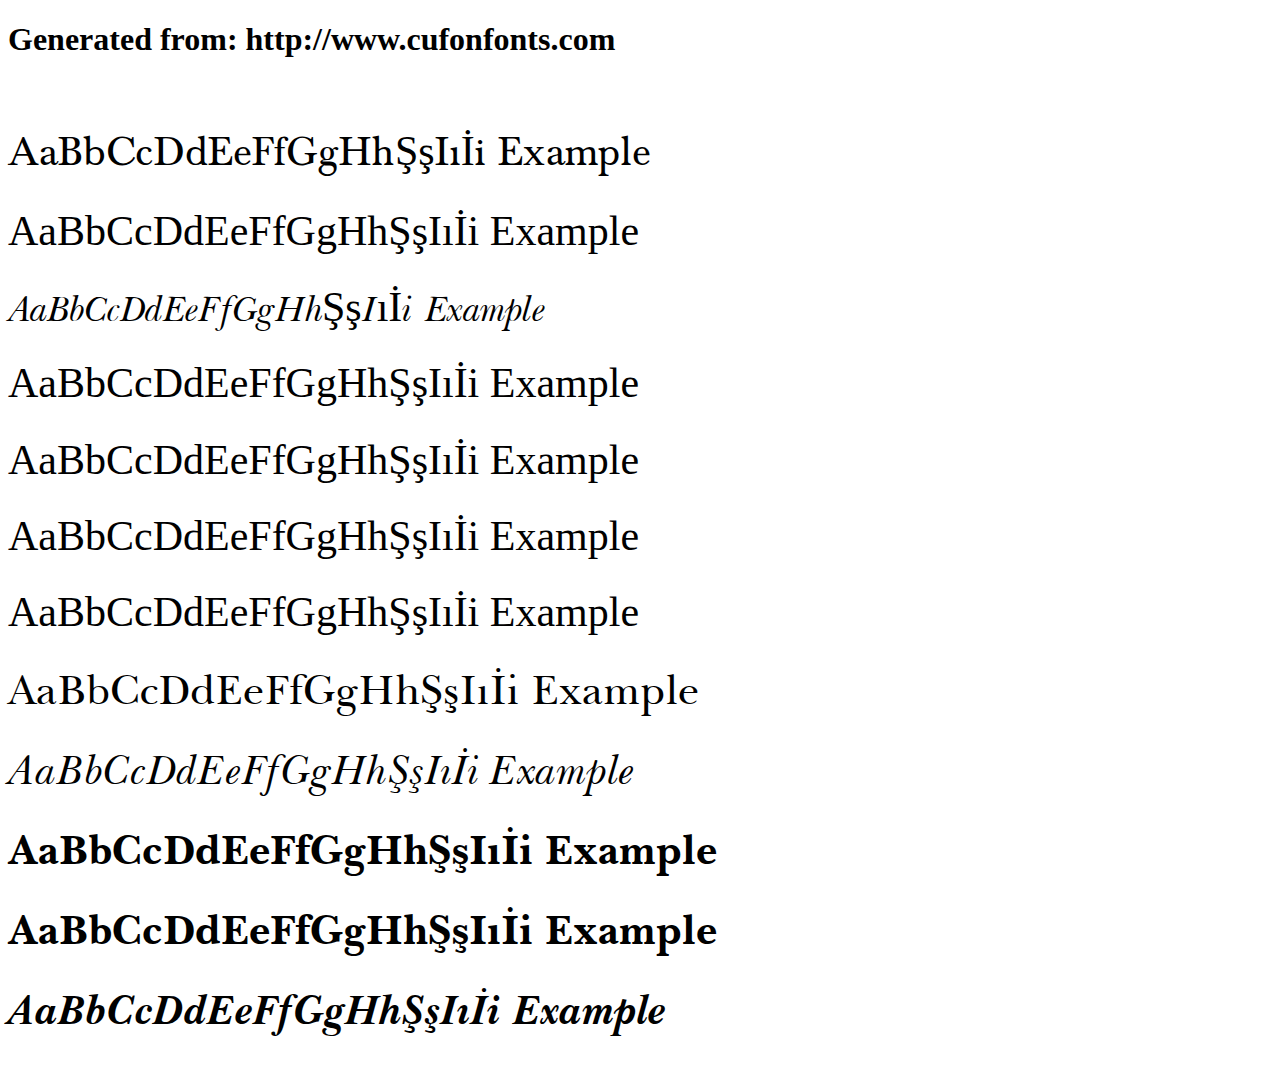
<file: assets/fonts/baskerville/example.html>
<!DOCTYPE html>
<html xmlns="http://www.w3.org/1999/xhtml">
<head>
    <meta http-equiv="Content-Type" content="text/html; charset=utf-8"/>
    <link rel="stylesheet" type="text/css"
          href="style.css"/>
</head>

<body>

<h1>Generated from: http://www.cufonfonts.com</h1><br/>
<h1 style="font-family:'Baskerville Normal';font-weight:normal;font-size:42px">AaBbCcDdEeFfGgHhŞşIıİi Example</h1>
<h1 style="font-family:'Baskerville Regular';font-weight:normal;font-size:42px">AaBbCcDdEeFfGgHhŞşIıİi Example</h1>
<h1 style="font-family:'Baskerville Light-Italic';font-weight:normal;font-size:42px">AaBbCcDdEeFfGgHhŞşIıİi Example</h1>
<h1 style="font-family:'Baskerville Light';font-weight:normal;font-size:42px">AaBbCcDdEeFfGgHhŞşIıİi Example</h1>
<h1 style="font-family:'Baskerville LightA';font-weight:normal;font-size:42px">AaBbCcDdEeFfGgHhŞşIıİi Example</h1>
<h1 style="font-family:'Baskerville Bold';font-weight:normal;font-size:42px">AaBbCcDdEeFfGgHhŞşIıİi Example</h1>
<h1 style="font-family:'Baskerville Bold';font-weight:normal;font-size:42px">AaBbCcDdEeFfGgHhŞşIıİi Example</h1>
<h1 style="font-family:'Baskerville BT Roman';font-weight:normal;font-size:42px">AaBbCcDdEeFfGgHhŞşIıİi Example</h1>
<h1 style="font-family:'Baskerville BT Italic';font-weight:normal;font-size:42px">AaBbCcDdEeFfGgHhŞşIıİi Example</h1>
<h1 style="font-family:'Baskerville BT Bold';font-weight:normal;font-size:42px">AaBbCcDdEeFfGgHhŞşIıİi Example</h1>
<h1 style="font-family:'Baskerville BT Bold';font-weight:normal;font-size:42px">AaBbCcDdEeFfGgHhŞşIıİi Example</h1>
<h1 style="font-family:'Baskerville BT Bold Italic';font-weight:normal;font-size:42px">AaBbCcDdEeFfGgHhŞşIıİi Example</h1>


</body>
</html>
</file>
<file: assets/fonts/baskerville/style.css>
/* #### Generated By: http://www.cufonfonts.com #### */

    @font-face {
    font-family: 'Baskerville Normal';
    font-style: normal;
    font-weight: normal;
    src: local('Baskerville Normal'), url('baskvl.woff') format('woff');
    }
    

    @font-face {
    font-family: 'Baskerville Regular';
    font-style: normal;
    font-weight: normal;
    src: local('Baskerville Regular'), url('baskervi.woff') format('woff');
    }
    

    @font-face {
    font-family: 'Baskerville Light-Italic';
    font-style: normal;
    font-weight: normal;
    src: local('Baskerville Light-Italic'), url('BASKE10.woff') format('woff');
    }
    

    @font-face {
    font-family: 'Baskerville Light';
    font-style: normal;
    font-weight: normal;
    src: local('Baskerville Light'), url('BASKE9.woff') format('woff');
    }
    

    @font-face {
    font-family: 'Baskerville LightA';
    font-style: normal;
    font-weight: normal;
    src: local('Baskerville LightA'), url('BASKRV_L.woff') format('woff');
    }
    

    @font-face {
    font-family: 'Baskerville Bold';
    font-style: normal;
    font-weight: normal;
    src: local('Baskerville Bold'), url('BASKE1.woff') format('woff');
    }
    

    @font-face {
    font-family: 'Baskerville Bold';
    font-style: normal;
    font-weight: normal;
    src: local('Baskerville Bold'), url('Baskerville Bold font.woff') format('woff');
    }
    

    @font-face {
    font-family: 'Baskerville BT Roman';
    font-style: normal;
    font-weight: normal;
    src: local('Baskerville BT Roman'), url('BaskervilleBT.woff') format('woff');
    }
    

    @font-face {
    font-family: 'Baskerville BT Italic';
    font-style: normal;
    font-weight: normal;
    src: local('Baskerville BT Italic'), url('BaskervilleItalicBT.woff') format('woff');
    }
    

    @font-face {
    font-family: 'Baskerville BT Bold';
    font-style: normal;
    font-weight: normal;
    src: local('Baskerville BT Bold'), url('BaskervilleBoldBT.woff') format('woff');
    }
    

    @font-face {
    font-family: 'Baskerville BT Bold';
    font-style: normal;
    font-weight: normal;
    src: local('Baskerville BT Bold'), url('baskerville bold bt.woff') format('woff');
    }
    

    @font-face {
    font-family: 'Baskerville BT Bold Italic';
    font-style: normal;
    font-weight: normal;
    src: local('Baskerville BT Bold Italic'), url('BaskervilleBoldItalicBT.woff') format('woff');
    }
</file>
